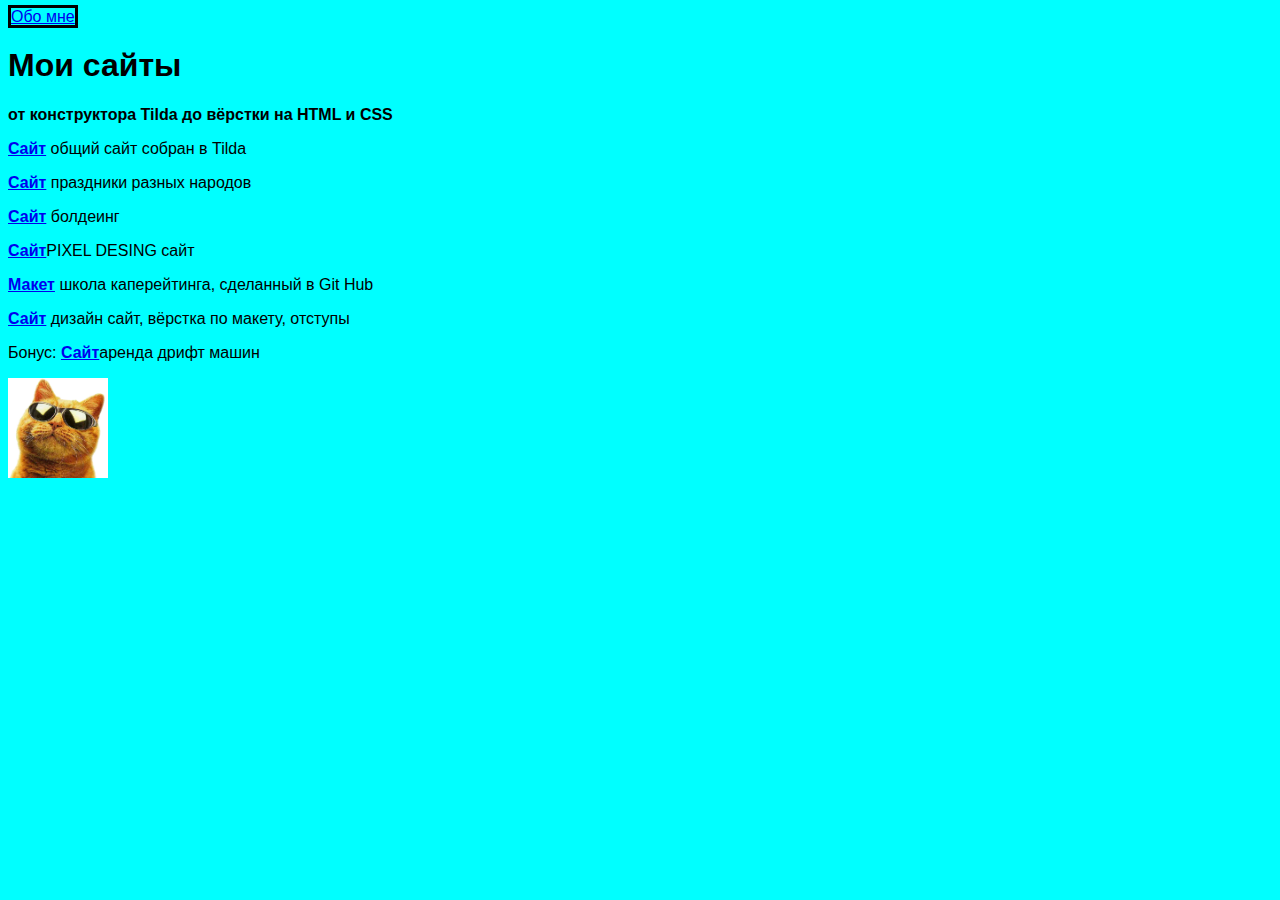
<file: index.html>
<html>
  <head>
    <title>Никита Орловцев</title>
    <link rel="stylesheet" href="style.css"/>
  </head>
  <body>
    <header>
      <a class="link-header" href="index1.html">Обо мне</a>
    </header>
    <main>
      <h1>Мои сайты</h1>
      <p class="text-big"><b>от конструктора Tilda до вёрстки на HTML и CSS</b></p>
      <p><a class="link-text" href="https://groupss.tilda.ws/"><b>Caйт</b></a> общий сайт собран в Tilda</p>
      <p><a class="link-text" href="https://twixlaxary.github.io/party/"><b>Сайт</b></a> праздники разных народов</p>
        <p><a class="link-text" href="https://twixlaxary.github.io/boldering/"><b>Сайт</b></a> болдеинг</p>
        <p><a class="link-text" href="https://twixlaxary.github.io/market/"><b>Сайт</b></a>PIXEL DESING сайт</p>
      <p><a class="link-text" href="https://twixlaxary.github.io/school/"><b>Макет</b></a> школа каперейтинга, сделанный в Git Hub</p>
        <p><a class="link-text" href="https://twixlaxary.github.io/id/"><b>Сайт</b></a> дизайн сайт, вёрстка по макету, отступы</p>
        <p>Бонус: <a class="link-text" href="https://twixlaxary.github.io/arenda-drift-car/"><b>Сайт</b></a>аренда дрифт машин</p>
    </main>
    <footer>
      <a class="social" href=""><img src="ava-vk-animal-91.jpg" width="100px" height="100px"/></a>
    </footer>
  </body>
</html>
</file>
<file: style.css>
body {
    font-family: sans-serif;
    background-color: aqua;
}

header a{
    border:3px solid black;
    border-radius: 4px px;
}
</file>
